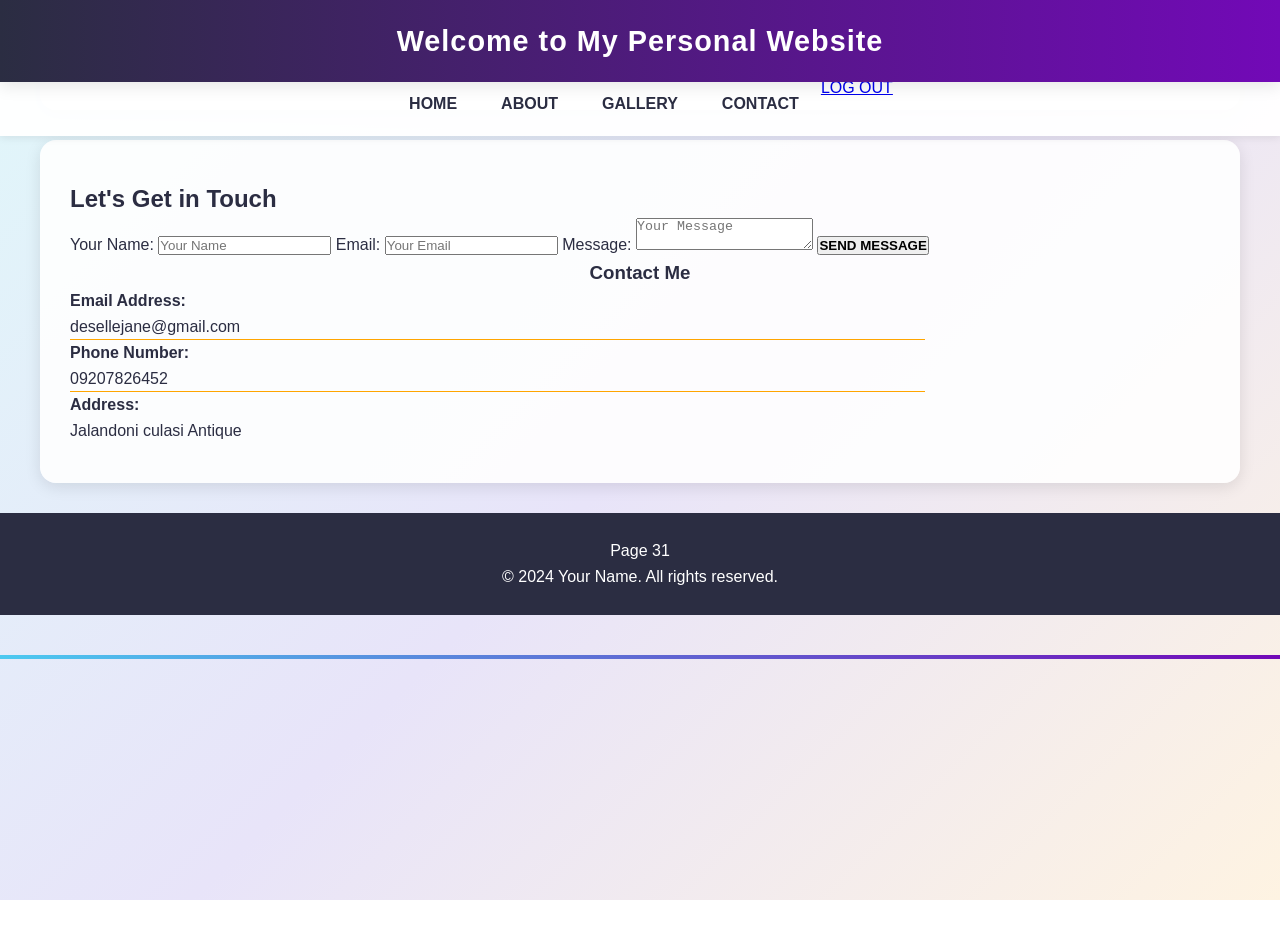
<file: contact.html>
<!DOCTYPE html>
<html lang="en">
<head>
 <meta charset="UTF-8">
 <meta name="viewport" content="width=device-width, initial-scale=1.0">
 <title>Contact - Personal Website</title>
 <link rel="stylesheet" href="style.css">
 
</head>
<body class="contact-background">
 <header>
 <h1>Welcome to My Personal Website</h1>
 </header>
 <nav>
 <ul>
 <li><a href="index.html">HOME</a></li>
 <li class="dropdown">
 <a href="#" class="dropbtn">ABOUT</a>
 <div class="dropdown-content">
 <a href="skills.html">Skills I'm Developing</a>
<a href="goals.html">My Goals as a Student</a>
<a href="funfacts.html">Fun Facts About Me</a>
 </div>
 </li>
 <li><a href="gallery.html">GALLERY</a></li>
 <li><a href="contact.html">CONTACT</a></li>
 <a href="javascript:void(0);" class="logout-button" onclick="confirmLogout()">LOG 
OUT</a>
 </ul>
 </nav>
 <section id="section2"></section>
 <section id="contact">
 <div class="contact-content">
 <!-- Contact Form -->
 <form id="contactForm" class="contact-form">
 <h2>Let's Get in Touch</h2>
 <label for="name">Your Name:</label>
 <input type="text" id="name" name="name" placeholder="Your Name">
 <span class="error" id="nameError"></span>
 
 <label for="email">Email:</label>
 <input type="email" id="email" name="email" placeholder="Your Email">
 <span class="error" id="emailError"></span>
 
 <label for="message">Message:</label>
 <textarea id="message" name="message" placeholder="Your Message"></textarea>
 <span class="error" id="messageError"></span>
 
 <button type="submit"><strong>SEND MESSAGE</strong> </button>
 </form>
 
 <!-- New Container for Contact Details -->
 <div class="contact-details">
 <h3><center>Contact Me</center></h3>
 <p><strong>Email Address:</strong> <br> desellejane@gmail.com</p>
 <hr width="75%" size="1" color="Orange" align="left">
 <p><strong>Phone Number:</strong> <br>09207826452</p>
 <hr width="75%" size="1" color="Orange" align="left">
 <p><strong>Address:</strong> <br> Jalandoni culasi Antique</p>
 </div>
 </div>
 </section>
 
 
 <footer> Page 31
 <p>&copy; 2024 Your Name. All rights reserved.</p>
 </footer>
 <div class="footer-divider"></div> <!-- DarkYellow line -->
 <script>
 const form = document.querySelector("#contactForm");
const nameInput = document.querySelector("#name");
const emailInput = document.querySelector("#email");
const messageInput = document.querySelector("#message");
form.addEventListener("submit", function(event) {
 let isValid = true;
 // Clear all previous error messages
 document.querySelectorAll(".error").forEach(function(errorElement) {
 errorElement.textContent = "";
 });
 // Validate Name
 if (nameInput.value.trim() === "") {
 document.getElementById('nameError').textContent = "Name is required";
 isValid = false;
 }
 // Validate Email
 if (emailInput.value.trim() === "") {
 document.getElementById('emailError').textContent = "Email is required";
 isValid = false;
 } else if (!validateEmail(emailInput.value)) {
 document.getElementById('emailError').textContent = "Please enter a valid email";
 isValid = false;
 }
 // Validate Message
 if (messageInput.value.trim() === "") {
 document.getElementById('messageError').textContent = "Message is required";
 isValid = false;
 }
 // Prevent form submission if there are errors
 if (!isValid) {
 event.preventDefault();
 }
});
// Function to validate email format
function validateEmail(email) {
 const re = /^[^\s@]+@[^\s@]+\.[^\s@]+$/;
 return re.test(String(email).toLowerCase());
}
 </script>
<script>
document.getElementById('contactForm').addEventListener('submit', function(event) {
 event.preventDefault(); // Prevent the default form submission
 // Get form values
 const name = document.getElementById('name').value;
 const email = document.getElementById('email').value;
 const message = document.getElementById('message').value;
 // Simple validation (can be extended)
 if (name === "" || email === "" || message === "") {
 alert("Please fill in all fields before submitting.");
 return; // Exit the function if validation fails
 }
 // Simulating a successful message submission
 alert("Your message has been sent successfully!"); Page 32
 // Clear form fields after submission
 document.getElementById('contactForm').reset();
});
</script>
<script>
 // Logout function with confirmation
 function confirmLogout() {
 // Show a confirmation message to the user
 const confirmLogout = confirm("Are you sure you want to log out?");
 
 // If the user confirms, proceed with logging out
 if (confirmLogout) {
 // Mark the user as logged out in localStorage (if used)
 localStorage.removeItem('isLoggedIn'); // Or any other keys related to login 
credentials
 
 // Redirect to the login page
 window.location.href = 'login.html';
 } else {
 // If the user cancels, do nothing
   return;
 }
 }
 
 </script>
</body>
</html>
</file>
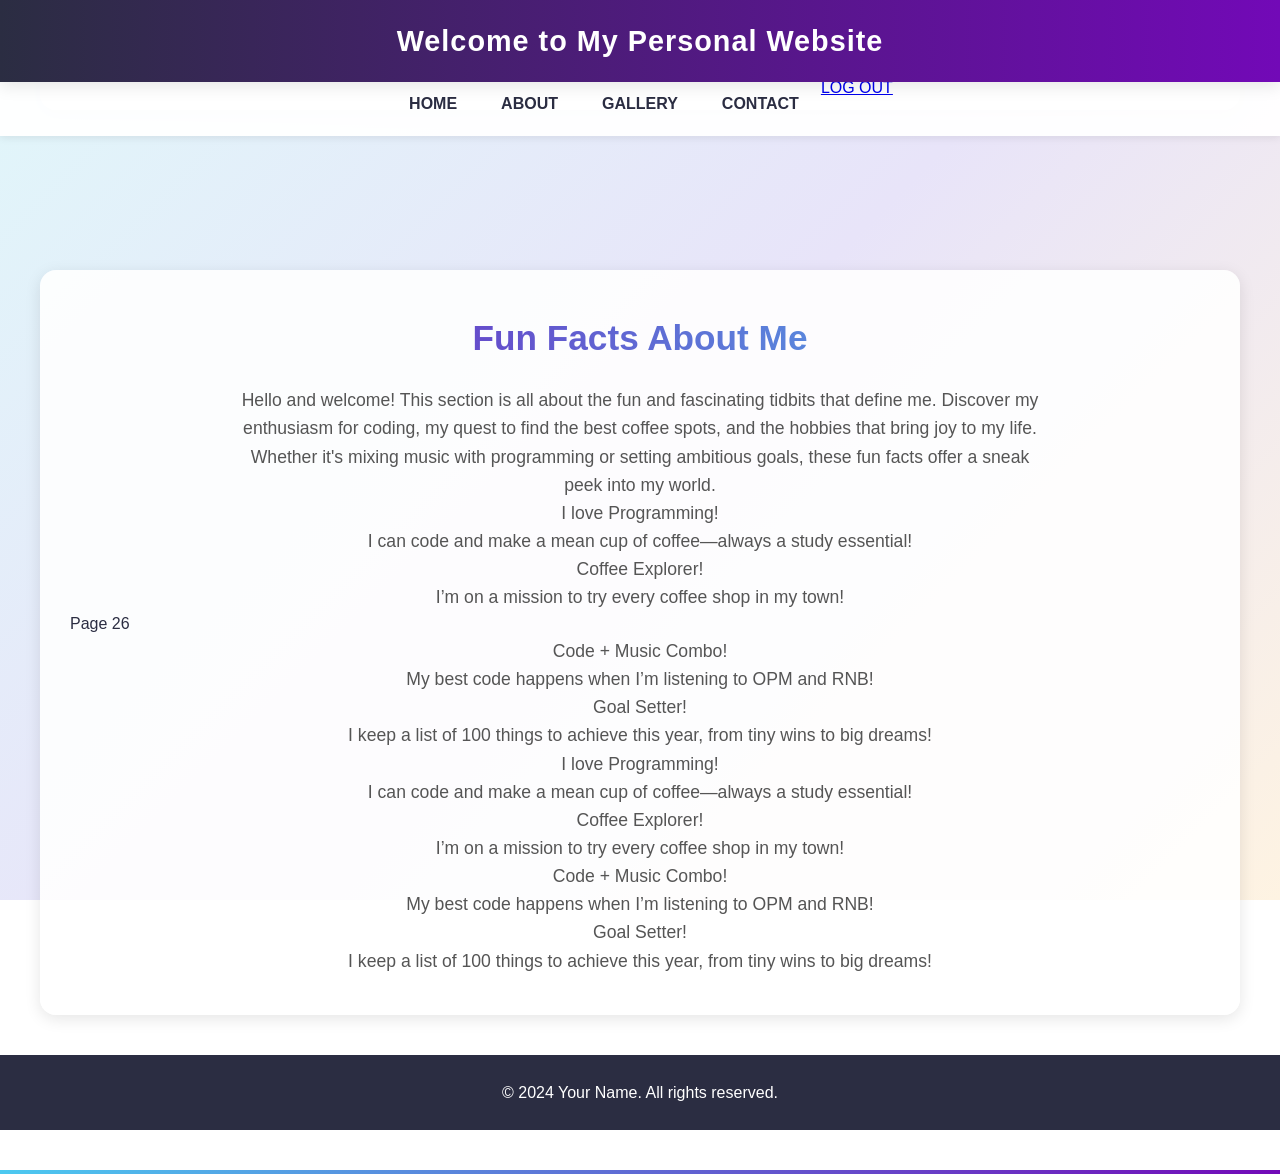
<file: funfacts.html>
<!DOCTYPE html>
<html lang="en">
<head>
 <meta charset="UTF-8">
 <meta name="viewport" content="width=device-width, initial-scale=1.0">
 <title>Fun Facts About Me</title>
 <link rel="stylesheet" href="style.css">
</head>
<body>
 <header>
 <h1>Welcome to My Personal Website</h1>
 </header>
 <nav>
 <ul>
 <li><a href="index.html">HOME</a></li>
 <li class="dropdown">
 <a href="#" class="dropbtn">ABOUT</a>
 <div class="dropdown-content">
 <a href="skills.html">Skills I'm Developing</a>
<a href="goals.html">My Goals as a Student</a>
<a href="funfacts.html">Fun Facts About Me</a>
 </div>
 </li>
 <li><a href="gallery.html">GALLERY</a></li>
 <li><a href="contact.html">CONTACT</a></li>
 <a href="javascript:void(0);" class="logout-button" onclick="confirmLogout()">LOG 
OUT</a>
 </ul>
 </nav>
 <section id="section2"></section>
 <section id="drop">
 <h2>Fun Facts About Me</h2>
 <p>Hello and welcome! This section is all about the fun and fascinating tidbits that 
define me. 
 Discover my enthusiasm for coding, my quest to find the best coffee spots, and the 
hobbies that bring joy to my life. 
 Whether it's mixing music with programming or setting ambitious goals, these fun 
facts offer a sneak peek into my world. </p>
 
 
 <div class="funfact-container">
 <div class="funfact-card">
 <div class="funfact-inner">
 <div class="funfact-front">
 <p>I love Programming!</p>
 </div>
<div class="funfact-back">
 <p>I can code and make a mean cup of coffee—always a study 
essential!</p>
 </div>
 </div>
 </div>
 <div class="funfact-card">
 <div class="funfact-inner">
 <div class="funfact-front">
 <p>Coffee Explorer!</p>
 </div>
<div class="funfact-back">
 <p>I’m on a mission to try every coffee shop in my town!</p>
 </div>
 </div>
 </div>
 <div class="funfact-card">
 <div class="funfact-inner">
 <div class="funfact-front"> Page 26
 <p>Code + Music Combo! </p>
 </div>
<div class="funfact-back">
 <p>My best code happens when I’m listening to OPM and RNB!</p>
 </div>
 </div>
 </div>
 <div class="funfact-card">
 <div class="funfact-inner">
 <div class="funfact-front">
 <p>Goal Setter! </p>
 </div>
<div class="funfact-back">
 <p>I keep a list of 100 things to achieve this year, from tiny wins 
to big dreams!</p>
 </div>
 </div>
 </div>
 </div>
 <div class="funfact-container">
 <div class="funfact-card">
 <div class="funfact-inner">
 <div class="funfact-front">
 <p>I love Programming!</p>
 </div>
<div class="funfact-back">
 <p>I can code and make a mean cup of coffee—always a study 
essential!</p>
 </div>
 </div>
 </div>
 <div class="funfact-card">
 <div class="funfact-inner">
 <div class="funfact-front">
 <p>Coffee Explorer!</p>
 </div>
<div class="funfact-back">
 <p>I’m on a mission to try every coffee shop in my town!</p>
 </div>
 </div>
 </div>
 <div class="funfact-card">
 <div class="funfact-inner">
 <div class="funfact-front">
 <p>Code + Music Combo! </p>
 </div>
<div class="funfact-back">
 <p>My best code happens when I’m listening to OPM and RNB!</p>
 </div>
 </div>
 </div>
 <div class="funfact-card">
 <div class="funfact-inner">
 <div class="funfact-front">
 <p>Goal Setter! </p>
 </div>
<div class="funfact-back">
 <p>I keep a list of 100 things to achieve this year, from tiny wins 
to big dreams!</p>
 </div>
 </div>
 </div>
 </div>
 </div>
 </section>
 
 <script>
 // Logout function with confirmation
 function confirmLogout() {
 // Show a confirmation message to the user
 const confirmLogout = confirm("Are you sure you want to log out?");
 
 // If the user confirms, proceed with logging out Page 27
 if (confirmLogout) {
 // Mark the user as logged out in localStorage (if used)
 localStorage.removeItem('isLoggedIn'); // Or any other keys related to login 
credentials
 
 // Redirect to the login page
 window.location.href = 'login.html';
 } else {
 // If the user cancels, do nothing
 return;
 }
 }
 
 </script>
 <footer>
 <p>&copy; 2024 Your Name. All rights reserved.</p>
 </footer>
 <div class="footer-divider"></div> <!-- Orange line -->
</body>
</html>
</file>
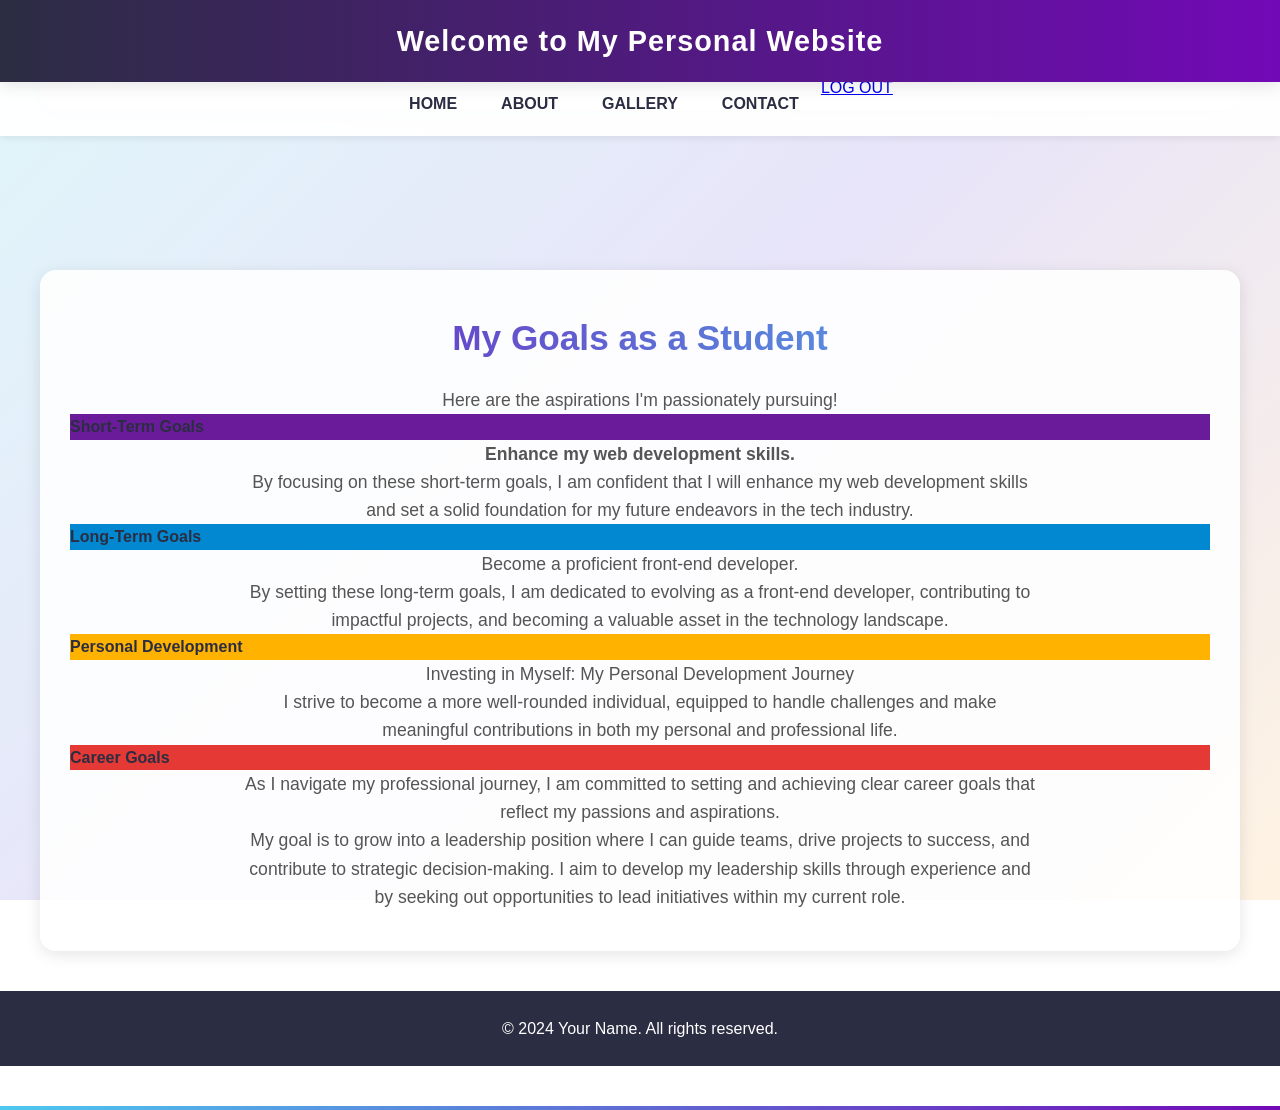
<file: goal s.html>
<!DOCTYPE html>
<html lang="en">
<head>
    <meta charset="UTF-8">
    <meta name="viewport" content="width=device-width, initial-scale=1.0">
    <title>My Goals as a Student</title>
    <link rel="stylesheet" href="style.css">
</head>
<body>
    <header>
        <h1>Welcome to My Personal Website</h1>
    </header>

    <nav>
        <ul>
            <li><a href="index.html">HOME</a></li>
            <li class="dropdown">
                <a href="#" class="dropbtn">ABOUT</a>
                <div class="dropdown-content">
                    <a href="skills.html">Skills I'm Developing</a>
                    <a href="goals.html">My Goals as a Student</a>
                    <a href="funfacts.html">Fun Facts About Me</a>
                </div>
            </li>
            <li><a href="gallery.html">GALLERY</a></li>
            <li><a href="contact.html">CONTACT</a></li>
            <a href="javascript:void(0);" class="logout-button" onclick="confirmLogout()">LOG OUT</a>
        </ul>
    </nav>

    <section id="section2"></section>
    <section id="drop">
        <h2>My Goals as a Student</h2>
        <p style="text-align: center;">Here are the aspirations I'm passionately pursuing!</p>
        
        <div class="goal-grid">
            <div class="goal-card" onclick="toggleGoalDetails(1)">
                <div class="goal-header" style="background-color: #6a1b9a;"><strong>Short-Term Goals</strong></div>
                <p><strong>Enhance my web development skills.</strong></p>
                <div class="goal-details" id="goal1-details">
                    <p>By focusing on these short-term goals, I am confident that I will enhance my web development skills and set a solid foundation for my future endeavors in the tech industry.</p>
                </div>
            </div>
            
            <div class="goal-card" onclick="toggleGoalDetails(2)">
                <div class="goal-header" style="background-color: #0288d1;"><strong>Long-Term Goals</strong></div>
                <p>Become a proficient front-end developer.</p>
                <div class="goal-details" id="goal2-details">
                    <p>By setting these long-term goals, I am dedicated to evolving as a front-end developer, contributing to impactful projects, and becoming a valuable asset in the technology landscape.</p>
                </div>
            </div>
            
            <div class="goal-card" onclick="toggleGoalDetails(3)">
                <div class="goal-header" style="background-color: #ffb300;"><strong>Personal Development</strong></div>
                <p>Investing in Myself: My Personal Development Journey</p>
                <div class="goal-details" id="goal3-details">
                    <p>I strive to become a more well-rounded individual, equipped to handle challenges and make meaningful contributions in both my personal and professional life.</p>
                </div>
            </div>
            
            <div class="goal-card" onclick="toggleGoalDetails(4)">
                <div class="goal-header" style="background-color: #e53935;"><strong>Career Goals</strong></div>
                <p>As I navigate my professional journey, I am committed to setting and achieving clear career goals that reflect my passions and aspirations.</p>
                <div class="goal-details" id="goal4-details">
                    <p>My goal is to grow into a leadership position where I can guide teams, drive projects to success, and contribute to strategic decision-making. I aim to develop my leadership skills through experience and by seeking out opportunities to lead initiatives within my current role.</p>
                </div>
            </div>
        </div>
    </section>

    <footer>
        <p>&copy; 2024 Your Name. All rights reserved.</p>
    </footer>
    <div class="footer-divider"></div>

    <script>
        function toggleGoalDetails(group) {
            const details = document.getElementById('goal' + group + '-details');
            details.classList.toggle('active');
        }

        function confirmLogout() {
            const confirmLogout = confirm("Are you sure you want to log out?");
            if (confirmLogout) {
                localStorage.removeItem('isLoggedIn');
                window.location.href = 'login.html';
            }
        }
    </script>
</body>
</html>
</file>
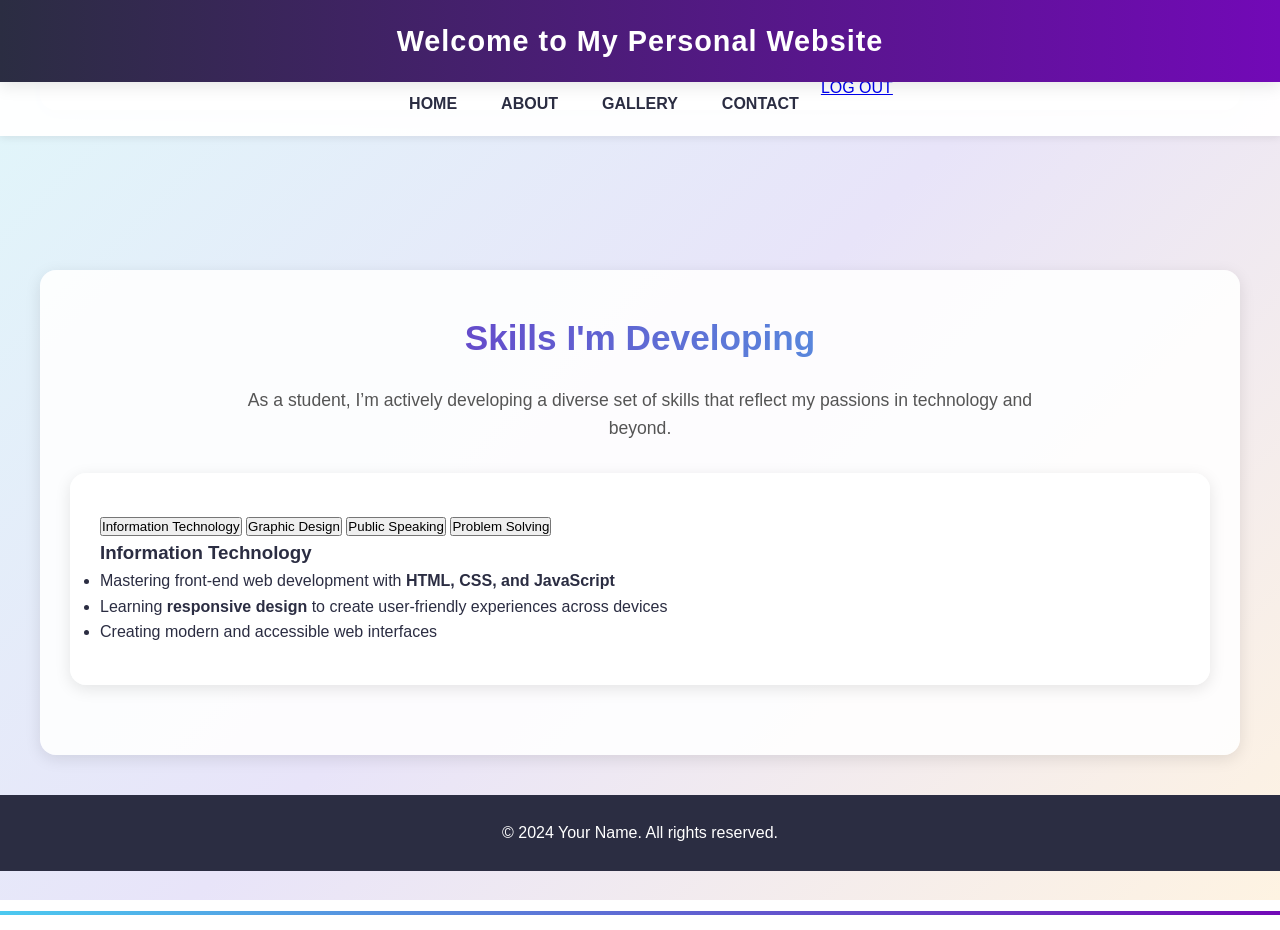
<file: skills.html>
<!DOCTYPE html>
<html lang="en">
<head>
 <meta charset="UTF-8">
 <meta name="viewport" content="width=device-width, initial-scale=1.0">
 <title>Skills I'm Developing</title>
 <link rel="stylesheet" href="style.css">
</head>
<body>
 <header>
 <h1>Welcome to My Personal Website</h1>
 </header>
 <nav>
 <ul>
 <li><a href="index.html">HOME</a></li>
 <li class="dropdown">
 <a href="#" class="dropbtn">ABOUT</a>
 <div class="dropdown-content">
 <a href="skills.html">Skills I'm Developing</a>
<a href="goals.html">My Goals as a Student</a>
<a href="funfacts.html">Fun Facts About Me</a>
 </div>
 </li>
 <li><a href="gallery.html">GALLERY</a></li>
 <li><a href="contact.html">CONTACT</a></li>
 <a href="javascript:void(0);" class="logout-button" onclick="confirmLogout()">LOG 
OUT</a>
 </ul>
 </nav>
 <section id="section2"></section>
 <section id="drop">
 <h2>Skills I'm Developing</h2>
 <p>As a student, I’m actively developing a diverse set of skills that reflect my passions 
in technology and beyond.</p>
 
 <section id="skills">
 
 <div class="tab">
 <button class="tablinks" onclick="openTab(event, 'IT')">Information 
Technology</button>
 <button class="tablinks" onclick="openTab(event, 'GraphicDesign')">Graphic 
Design</button>
 <button class="tablinks" onclick="openTab(event, 'PublicSpeaking')">Public 
Speaking</button>
 <button class="tablinks" onclick="openTab(event, 'ProblemSolving')">Problem 
Solving</button>
 </div>
 
 <div id="IT" class="tabcontent">
 <h3>Information Technology</h3>
 <ul>
 <li>Mastering front-end web development with <strong>HTML, CSS, and 
JavaScript</strong></li>
 <li>Learning <strong>responsive design</strong> to create user-friendly 
experiences across devices</li>
 <li> Creating modern and accessible web interfaces</li>
 </ul>
 </div>
 
 <div id="GraphicDesign" class="tabcontent" style="display:none;">
 <h3>Graphic Design</h3>
 <ul> Page 21
 <li>Exploring visual design with tools like <strong>Adobe Illustrator and 
Canva</strong></li>
 <li>Building skills in branding, layout, and digital illustration</li>
<li> Combining design with web development for cohesive digital presence</li>
 </ul>
 </div>
 <div id="PublicSpeaking" class="tabcontent" style="display:none;">
 <h3>Public Speaking</h3>
 <ul>
 <li>Developing communication skills through workshops and presentations</li>
<li>Practicing storytelling techniques to engage and inspire audiences</li>
<li>Strengthening my ability to share ideas clearly and confidently
</li>
 </ul>
 </div>
 <div id="ProblemSolving" class="tabcontent" style="display:none;">
 <h3>Problem Solving and Critical Thinking</h3>
 <ul>
 <li>Enhancing analytical skills through coding challenges and project-based 
learning</li>
 <li>Focusing on efficient solutions and optimizing workflows in web 
development</li>
 <li>Building a structured approach to tackling complex problems</li> 
 </ul>
 </div>
 </section>
 </section>
 <footer>
 <p>&copy; 2024 Your Name. All rights reserved.</p>
 </footer>
 <div class="footer-divider"></div> <!-- Orange line -->
<script>
function openTab(evt, tabName) {
 // Get all tab content elements
 const tabcontents = document.getElementsByClassName("tabcontent");
 // Hide all tab content
 for (let i = 0; i < tabcontents.length; i++) {
 tabcontents[i].style.display = "none";
 }
 // Remove "active" class from all tab links
 const tablinks = document.getElementsByClassName("tablinks");
 for (let i = 0; i < tablinks.length; i++) {
 tablinks[i].classList.remove("active");
 }
 // Show the current tab
 document.getElementById(tabName).style.display = "block";
 evt.currentTarget.classList.add("active");
}
// Initially show the first tab content
document.addEventListener("DOMContentLoaded", function() {
 document.querySelector('.tablinks').click(); // Simulates a click on the first tab
});
</script>
<script>
 // Logout function with confirmation
 function confirmLogout() {
 // Show a confirmation message to the user
 const confirmLogout = confirm("Are you sure you want to log out?");
 
 // If the user confirms, proceed with logging out
 if (confirmLogout) {
 // Mark the user as logged out in localStorage (if used) Page 22
 localStorage.removeItem('isLoggedIn'); // Or any other keys related to login 
credentials
 
 // Redirect to the login page
 window.location.href = 'login.html';
 } else {
 // If the user cancels, do nothing
 return;
 }
 }
 
 </script>
</body>
</html>
</file>
<file: style.css>
/* ═══════════════════════════════════════════════
   GLOBAL RESET & BASE STYLES — ENHANCED
══════════════════════════════════════════════ */
* {
    margin: 0;
    padding: 0;
    box-sizing: border-box;
}

:root {
    --primary: #4cc9f0;
    --primary-dark: #00a8d4;
    --secondary: #2b2d42;
    --accent: #7209b7;
    --light: #f8f9fa;
    --white: #ffffff;
    --shadow-sm: 0 2px 8px rgba(0,0,0,0.08);
    --shadow-md: 0 4px 16px rgba(0,0,0,0.1);
    --shadow-lg: 0 8px 24px rgba(0,0,0,0.12);
}

body {
    font-family: 'Trebuchet MS', 'Segoe UI', sans-serif;
    margin: 0;
    padding: 0;
    background: linear-gradient(135deg, #e0f7fa 0%, #e8e4f9 50%, #fef3e2 100%);
    background-attachment: fixed;
    min-height: 100vh;
    color: var(--secondary);
    line-height: 1.6;
}

/* Header */
header {
    background: linear-gradient(90deg, var(--secondary), var(--accent));
    color: white;
    padding: 18px 0;
    text-align: center;
    position: fixed;
    top: 0;
    left: 0;
    width: 100%;
    z-index: 999;
    box-shadow: var(--shadow-md);
}

header h1 {
    font-size: 1.8rem;
    letter-spacing: 1px;
}

/* Navigation */
nav {
    position: fixed;
    top: 75px;
    left: 0;
    width: 100%;
    z-index: 998;
    background: rgba(255, 255, 255, 0.95);
    box-shadow: var(--shadow-sm);
}

nav ul {
    list-style-type: none;
    padding: 0;
    margin: 0;
    display: flex;
    justify-content: center;
    flex-wrap: wrap;
}

nav ul li {
    margin: 0;
}

nav ul li a {
    text-decoration: none;
    color: var(--secondary);
    font-weight: 600;
    padding: 16px 22px;
    display: block;
    font-size: 16px;
    transition: all 0.3s ease;
    border-bottom: 3px solid transparent;
}

nav ul li a:hover {
    color: var(--primary);
    background: rgba(76, 201, 240, 0.1);
    border-bottom: 3px solid var(--primary);
}

/* Dropdown */
.dropdown {
    position: relative;
}

.dropbtn {
    cursor: pointer;
}

.dropdown-content {
    display: none;
    position: absolute;
    top: 100%;
    left: 0;
    background-color: #ffffff;
    min-width: 200px;
    box-shadow: var(--shadow-lg);
    border-radius: 0 0 8px 8px;
    z-index: 1000;
    overflow: hidden;
}

.dropdown-content a {
    display: block;
    padding: 14px 20px;
    color: var(--secondary);
    transition: all 0.2s ease;
    border-bottom: none;
}

.dropdown-content a:hover {
    background: linear-gradient(90deg, var(--primary), var(--primary-dark));
    color: white;
    border-bottom: none;
}

.dropdown:hover .dropdown-content {
    display: block;
    animation: fadeIn 0.2s ease;
}

.dropdown:hover .dropbtn {
    color: var(--primary);
    border-bottom: 3px solid var(--primary);
}

/* Main Content Sections */
#drop {
    padding: 40px 30px;
    margin: 160px auto 40px;
    max-width: 1200px;
    background: rgba(255, 255, 255, 0.9);
    border-radius: 16px;
    box-shadow: var(--shadow-md);
}

#drop h2 {
    text-align: center;
    font-size: 2.2rem;
    background: linear-gradient(90deg, var(--accent), var(--primary));
    -webkit-background-clip: text;
    -webkit-text-fill-color: transparent;
    margin-bottom: 20px;
}

#drop p {
    text-align: center;
    font-size: 1.1rem;
    color: #555;
    max-width: 800px;
    margin: 0 auto;
}

section {
    padding: 40px 30px;
    margin: 30px auto;
    max-width: 1200px;
    background: rgba(255, 255, 255, 0.9);
    border-radius: 16px;
    box-shadow: var(--shadow-md);
    animation: fadeInUp 0.6s ease;
}

/* See More Button */
.see-more-container {
    text-align: center;
    margin-top: 30px;
}

.see-more-button {
    display: inline-block;
    padding: 14px 36px;
    background: linear-gradient(90deg, var(--primary), var(--primary-dark));
    color: white;
    text-decoration: none;
    border-radius: 50px;
    font-size: 1.1rem;
    font-weight: 600;
    transition: all 0.3s ease;
    box-shadow: 0 4px 12px rgba(76, 201, 240, 0.3);
}

.see-more-button:hover {
    transform: translateY(-3px);
    box-shadow: 0 6px 20px rgba(76, 201, 240, 0.4);
}

/* Footer */
.footer-divider {
    height: 4px;
    background: linear-gradient(90deg, var(--primary), var(--accent));
    width: 100%;
    margin: 40px 0 0;
}

footer {
    background: var(--secondary);
    color: white;
    text-align: center;
    padding: 25px;
    margin-top: 0;
}

/* Image Slider */
.slider {
    width: 90%;
    max-width: 1200px;
    margin: 170px auto 40px;
    position: relative;
    overflow: hidden;
    border-radius: 16px;
    box-shadow: var(--shadow-lg);
}

.slides {
    display: flex;
    transition: transform 0.6s ease-in-out;
}

.slide {
    min-width: 100%;
    position: relative;
}

.slides img {
    width: 100%;
    height: 500px;
    object-fit: cover;
}

.text-overlay {
    position: absolute;
    top: 50%;
    left: 50%;
    transform: translate(-50%, -50%);
    background: rgba(43, 45, 66, 0.75);
    padding: 30px 50px;
    border-radius: 12px;
    text-align: center;
    backdrop-filter: blur(6px);
}

.text-ove
</file>
